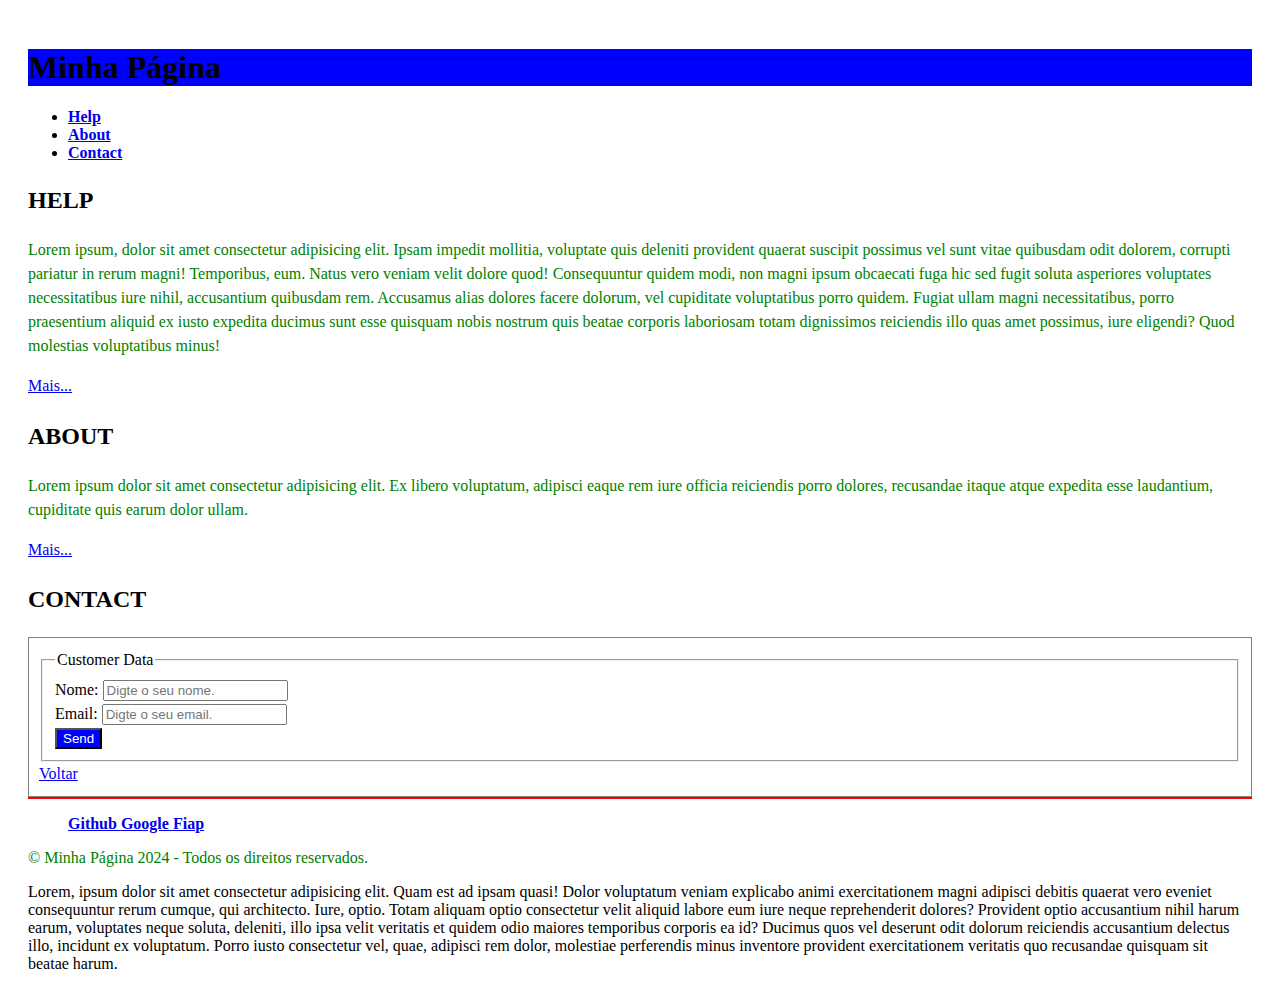
<file: index.html>
<!DOCTYPE html> <!-- Este é o DTD do HTML 5. -->

<html lang="pt-br">

<head>
	<meta charset="UTF-8" />
	<meta name="viewport" content="width=device-width,initial-scale=1.0" />
	<title>Exemplo básico de HTML</title>

	<link rel="stylesheet" href="./css/style.css">

</head>

<body>
<span id="topo"></span>
	<div class="container">

		<header class="cabecalho">
			<h1>Minha Página</h1>
		</header>
		<nav class="lista">
			<ul>
				<li> <a href="./paginass/help.html"> Help </a> </li>
				<li> <a href="./paginass/about.html"> About </a> </li>
				<li> <a href="./paginass/contact.html"> Contact </a> </li>
			</ul>
		</nav>
		<section id="conteudo">
			<div>
				<h2>HELP</h2>
				<p>
					Lorem ipsum, dolor sit amet consectetur adipisicing elit. Ipsam impedit mollitia, voluptate quis deleniti provident quaerat suscipit possimus vel sunt vitae quibusdam odit dolorem, corrupti pariatur in rerum magni! Temporibus, eum. Natus vero veniam velit dolore quod! Consequuntur quidem modi, non magni ipsum obcaecati fuga hic sed fugit soluta asperiores voluptates necessitatibus iure nihil, accusantium quibusdam rem. Accusamus alias dolores facere dolorum, vel cupiditate voluptatibus porro quidem. Fugiat ullam magni necessitatibus, porro praesentium aliquid ex iusto expedita ducimus sunt esse quisquam nobis nostrum quis beatae corporis laboriosam totam dignissimos reiciendis illo quas amet possimus, iure eligendi? Quod molestias voluptatibus minus!
				</p>
				<a href="./paginas/help.html">Mais...</a>
			</div>
			<div>
				<h2>ABOUT</h2>
				<p>Lorem ipsum dolor sit amet consectetur adipisicing elit. Ex libero voluptatum, adipisci eaque rem iure officia reiciendis porro dolores, recusandae itaque atque expedita esse laudantium, cupiditate quis earum dolor ullam.</p>
				<a href="./paginas/about.html">Mais...</a>
			</div>
			<div id="contact">
				<h2>CONTACT</h2>
				<form>
					<fieldset>
						<legend>Customer Data</legend>

						<div>
							<label for="idNm">Nome:</label>
							<input type="text" name="txtNm" id="idNm" placeholder="Digte o seu nome.">
						</div>
						<div>
							<label for="idEmail">Email:</label>
							<input type="email" name="txtEmail" id="idEmail" placeholder="Digte o seu email.">
						</div>
						<div>
							<button type="button">Send</button>
						</div>
					</fieldset>
					<a href="#topo">Voltar</a>
				</form>
			</div>
		</section>

		<footer id="rodape">
			<nav class="lista">
				<ul>
					<li class="lista"> <a href="https://github.com/" target="_blank"> Github </a> </li>
					<li class="lista"> <a href="https://www.google.com" target="_blank"> Google </a> </li>
					<li class="lista"> <a href="https://www.fiap.com.br" target="_blank"> Fiap </a> </li>
				</ul>
			</nav>
			<p>
				&copy; Minha Página 2024 - Todos os direitos reservados.
			</p>
			Lorem, ipsum dolor sit amet consectetur adipisicing elit. Quam est ad ipsam quasi! Dolor voluptatum veniam explicabo animi exercitationem magni adipisci debitis quaerat vero eveniet consequuntur rerum cumque, qui architecto. Iure, optio. Totam aliquam optio consectetur velit aliquid labore eum iure neque reprehenderit dolores? Provident optio accusantium nihil harum earum, voluptates neque soluta, deleniti, illo ipsa velit veritatis et quidem odio maiores temporibus corporis ea id? Ducimus quos vel deserunt odit dolorum reiciendis accusantium delectus illo, incidunt ex voluptatum. Porro iusto consectetur vel, quae, adipisci rem dolor, molestiae perferendis minus inventore provident exercitationem veritatis quo recusandae quisquam sit beatae harum.
		</footer>


	</div>


</body>

</html>
</file>
<file: css/style.css>
.cabecalho{
    background-color: blue;
}

h1{
    font-family: 'Times New Roman', Times, serif;
}
h2{
    font-family: 'Times New Roman', Times, serif;
}

.lista{
    display: inline;
    font-weight: bold

}
.container{
    padding: 20px;

}
#conteudo{
    line-height: 1.5;
}

form{
    padding: 10px;
    border: 1px solid gray;
}

p{
    color: green;
}

button {
    background-color: blue; 
    color: white;
}
footer{
    border-top: 2px solid red;
}
</file>
